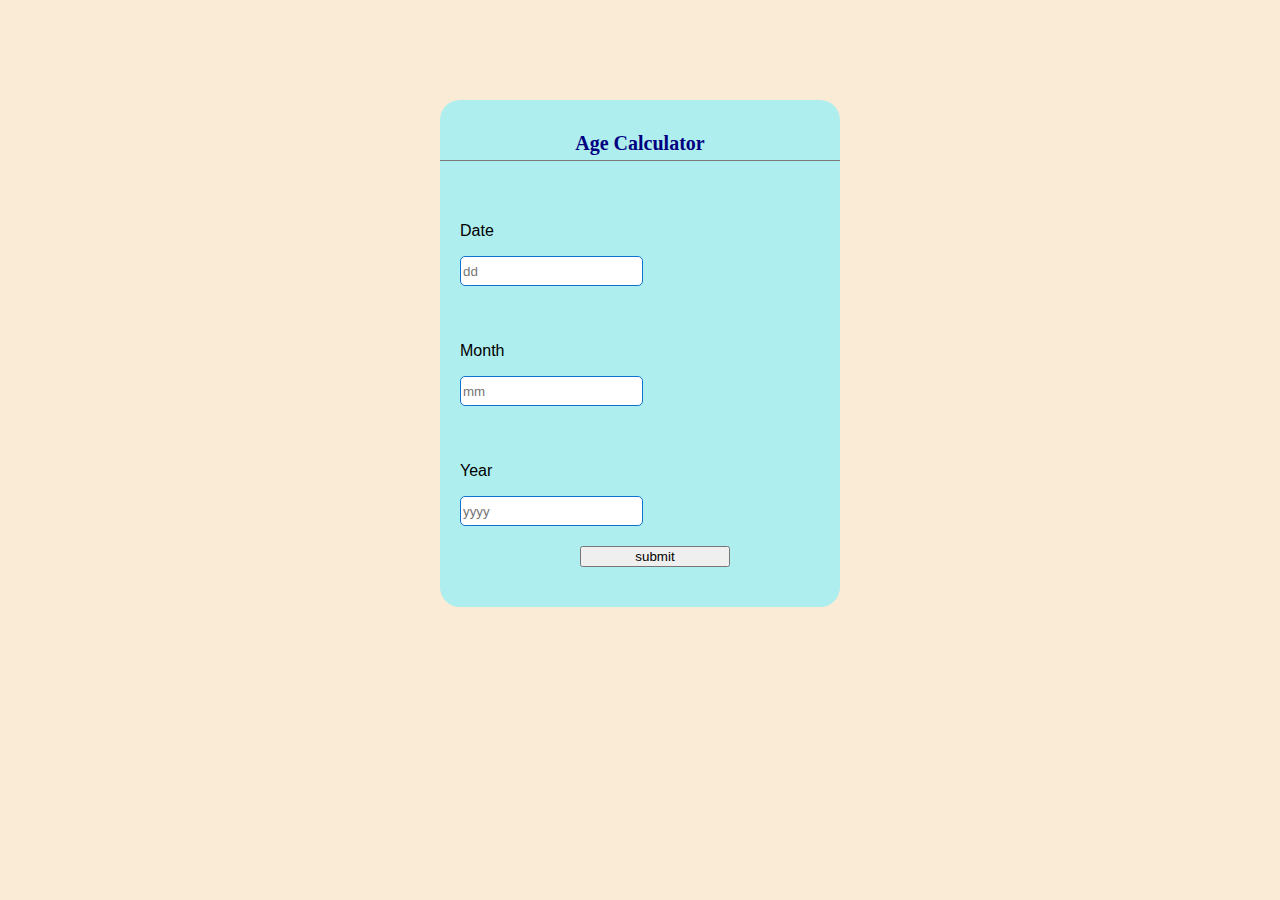
<file: index.html>
<!DOCTYPE html>
<html lang="en">
<head>
    <meta charset="UTF-8">
    <meta name="viewport" content="width=device-width, initial-scale=1.0">
    <title>Age calculator </title>
    <link rel = 'stylesheet' href = 'style.css'>
</head>
<body>
    <div class="container">
        <form>
            <div class="base">
                <h4>Age Calculator</h4>
            </div>
             <div class = 'block'>
                 <p class=" name">Date </p>
                 <input type = 'text' name = 'date' id = 'date' placeholder = 'dd' minlength = '1' maxlength ='2' required>
             </div>
             <div class = 'block'>
                <p class=" name">Month </p>
                <input type = 'text' name = 'month' id = 'month' placeholder = 'mm' minlength = '1' maxlength ='2' required>
            </div>
            <div class = 'block'>
                <p class=" name">Year </p>
                <input type = 'text' name = 'year' id = 'year' placeholder = 'yyyy'  maxlength ='4' required>
            </div>
            <div class = 'btn'>
                <input type = 'button' name = 'submit' value = 'submit' onclick ='age()'/>
            </div>
            <div class="age" id = 'age'>
                
            </div>
        </form>
    </div>

    <script  type = 'text/javascript'> 
        function age(){
            var d1= document.getElementById('date').value;
            var m1 = document.getElementById('month').value;
            var y1 = document.getElementById('year').value;
            var date = new Date();
            var d2= date.getDate();
            var m2 = 1+date.getMonth();
            var y2 = date.getFullYear();
            var month =[31, 28, 31, 30, 31, 30, 31, 31, 30, 31, 30, 31];
        
            if(d1>d2){
             d2 = d2+month[m2-1];
             m2 = m2-1;
        
            }
            if(m1>m2){
            m2  = m2+12;
            y2 = y2-1;
        }
        var d = d2-d1;
        var m = m2-m1;
        var y = y2-y1;
        
        document.getElementById('age').innerHTML = 'your Age is '+ y +' years '+ m + " months "+ d +'days';
        }
    </script>
</body>
</html>
</file>
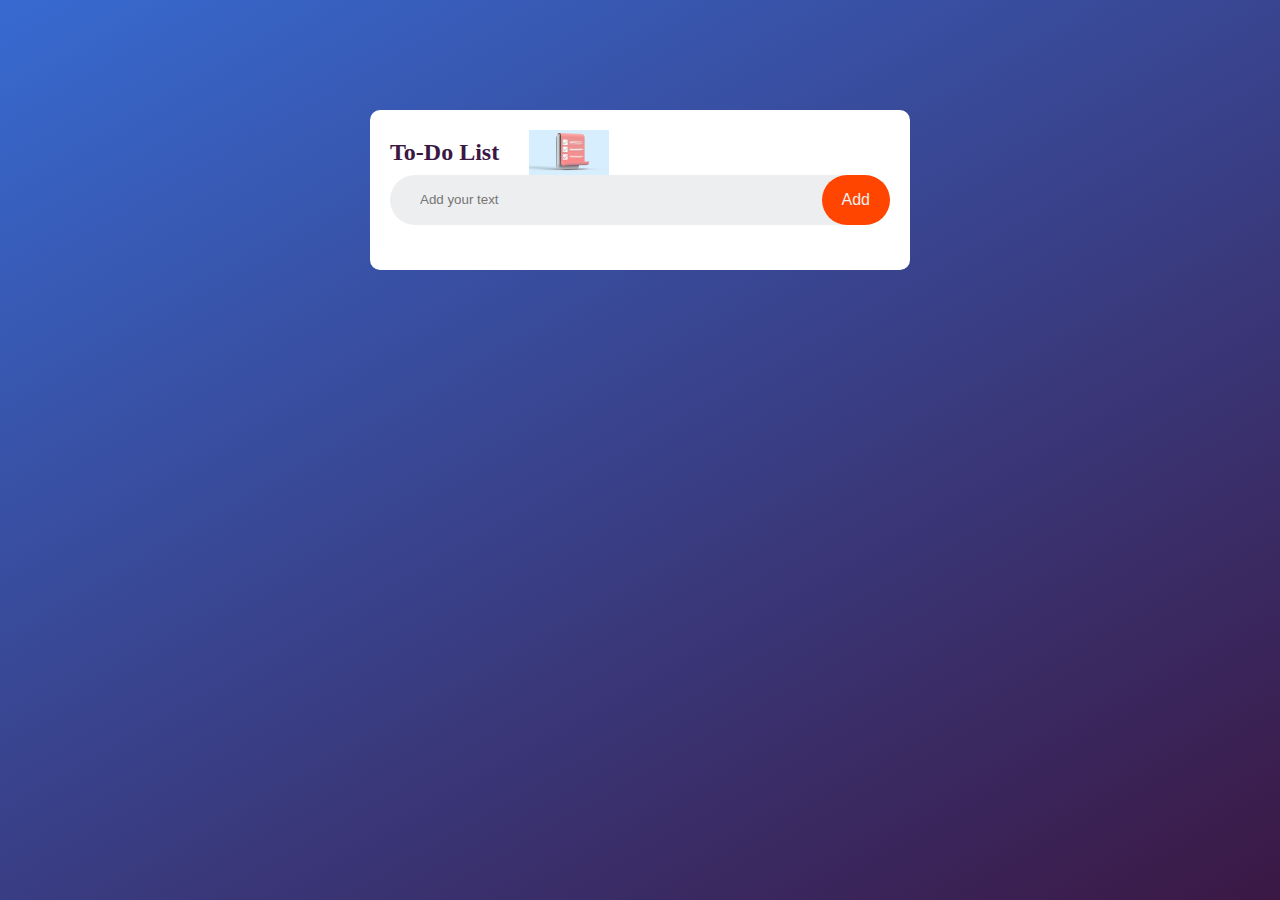
<file: todo.html>
<!DOCTYPE html>
<html lang="en">
<head>
    <meta charset="UTF-8">
    <meta name="viewport" content="width=device-width, initial-scale=1.0">
    <title>TO-do list app</title >
    <link rel = 'stylesheet' href ='todo.css' >
</head>
<body>
     <div class="container">
        <div class="name">
            <h2>To-Do List <img src = "list.jpg"></h2>
              <div class = "row">
                    <input type ="text" id = "input-box" placeholder ="Add your text">
                    <button onclick = "addtask()">Add</button>
              </div>
            <ul id = "list">
                <!-- <li class = "check">Task1</li>
                <li>Task2</li>
                <li>Task3</li> -->
            </ul>
        </div>
     </div>
    <script type = 'text/javascript'>

const input = document.getElementById('input-box');
const list = document.getElementById('list');

function addtask(){
    if (input.value === ""){
        alert('you must write something');
    }
    else{
        let li = document.createElement("li");
        li.innerHTML = input.value;
        list.appendChild(li);
        let span = document.createElement("span");
        span.innerHTML = "\u00d7";
        li.appendChild(span);
    }
    input.value = "";
    saveData();
    
}
list.addEventListener("click",function(e){
    if(e.target.tagName === "LI"){
       e.target .classList.toggle("check");
       saveData();
    }
    else if(e.target.tagName==="SPAN"){
        e.target.parentElement.remove();
        saveData();
    }
},false);
function saveData(){
    localStorage.setItem("data",list.innerHTML);
}
function showTask(){
    list.innerHTML =  localStorage.getItem("data");
}
showTask();
    </script>
</body>
</html>
</file>
<file: style.css>
*{
    box-sizing:border-box;
}
body{
    background-color: antiquewhite;
    font-family: sans-serif;
    padding: 0%;
    margin:0%
}
.container{
    background-color: paleturquoise;
    min-height: 100px;
    width: 400px;
    margin:100px auto;
    border-radius: 20px;
    height: auto;
}
.base{
  width:100%;
  margin:0;
  overflow:hidden;
  display:block;
  float:none;
}
.base h4{
    font-size: 20px;
    text-align: center;
    font-family: 'Times New Roman', Times, serif;
    box-shadow: 0px 1px rgb(122, 120, 120);
    color:navy;
    padding: 5px;
}
.block{
    padding:20px;
    display:inline-block;
}
input[type = text]{
 min-height:30px;
 border:1px solid #1073d0;
 border-radius:5px;
}
input[type = text]:focus{
    background-color:#ffffff;
    border:1px solid orange;
}
input[type = button]{
    width: 150px;
  margin-left:35%;
}
.age{
    display: block;
    padding:20px;
}
</file>
<file: todo.css>
*{
    margin:0;
    padding:0;
    box-sizing:border-box;
}
.container{
    width:100%;
    min-height:100vh;
    background:linear-gradient(150deg,#376ad0,#3b1844) ;
    padding: 10px;
}
.name{
    /* width:100%; */
    max-width:540px;
    background: #fff;
    margin:100px auto;
    border-radius:10px;
    padding:20px;
}
.name h2{
    color:#3b1844;
    display:flex;
    align-items: center;
}
.name h2  img{
    width:80px;
    margin-left: 30px;
}
.row{
    display:flex;
    align-items: center;
    justify-content:space-between;
    background: #edeef0;
    border-radius: 30px;
    padding-left: 20px;
    margin-bottom: 25px;
}
input{
    flex:1;
    border: none;
    outline: none;
    padding:10px;
    background: #edeef0;
}
button{
    border: none;
    outline: none;
    padding: 16px 20px;
    background-color: orangered;
    color:#edeef0;
    font-size:16px;
    cursor:pointer;
    border-radius: 40px;
}
ul li{
    list-style: none;
    font-size: 17px;
    padding:12px 8px 12px 30px;
    user-select: none;
    position: relative;
}
ul li::before{
    content:'';
    position: absolute;
    height:18px;
    width:18px;
    /* background-color: aqua; */
    border-radius: 50px;
    background-image: url('images.png');
    background-size: cover;
    background-position: center;
    top:12px;
    left:8px;
}
.check{
    color:#555;
    text-decoration: line-through;
}
.check::before{
    background-image: url('download.png');
}
ul li span{
    position:absolute;
    right: 0px;
     top:5px;
     width:30px;
     height:30px;
     font-size: 25px;
     color: #3b1844;
     text-align: center;
     border-radius: 30px;
}
ul li span:hover{
    background-color: antiquewhite;
}
</file>
